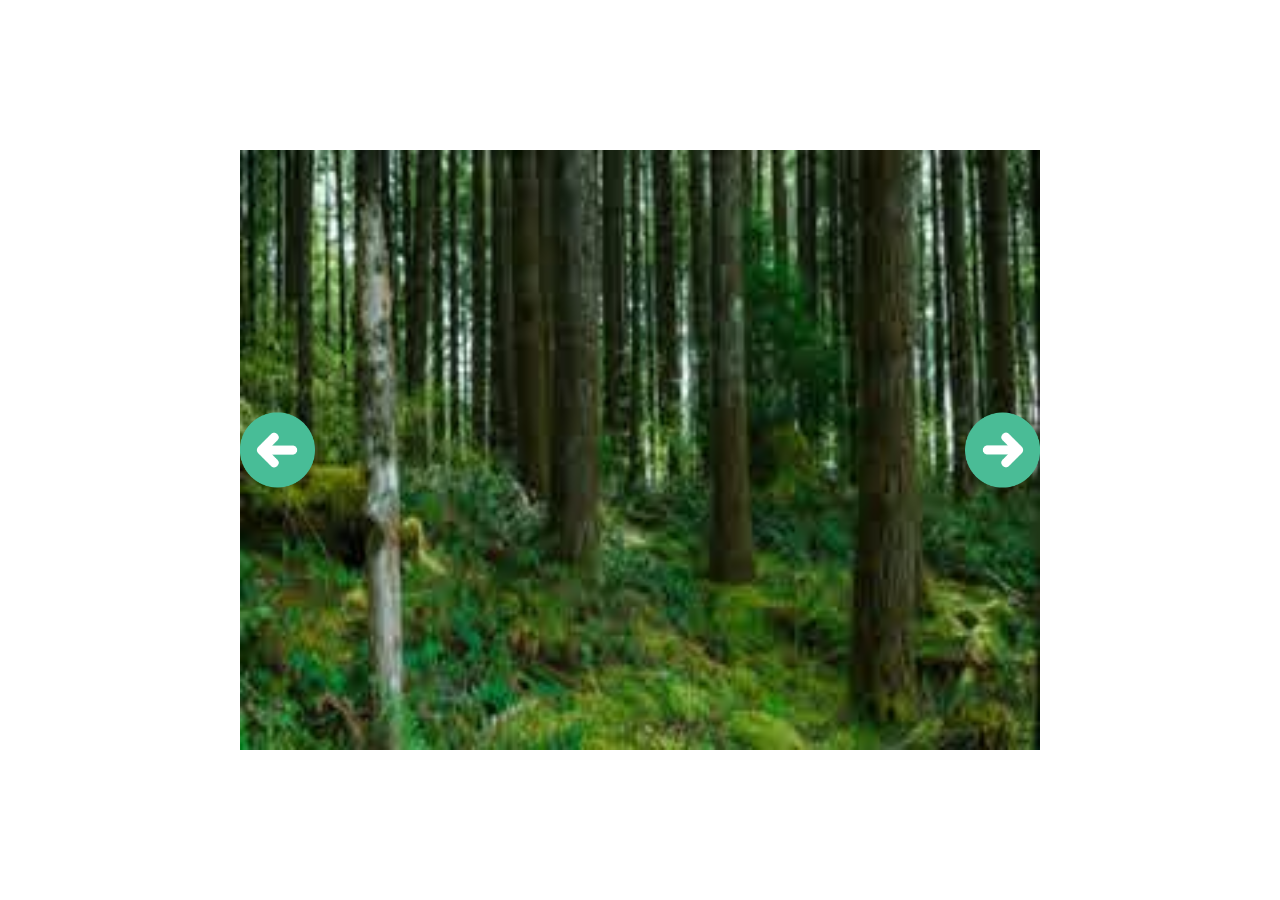
<file: 1.htm>
<!DOCTYPE html>
<html lang="en">
<head>
    <meta charset="UTF-8" />
    <meta name="viewport" content="width=device-width, initial-scale=1.0" />
    <title>Document</title>
    <link rel="stylesheet" href="1.css">
</head>
<body>
    <div class="slider">
        <img src="img/prev.png" alt="prev" id="prev"onclick="Prev()"/>
        <img src="img/next.png" alt="next" id="next" onclick="Next()" />
        
    </div>
    
   <script src="1.js"></script>
</body>
</html>
</file>
<file: 1.css>
* {
    margin: 0;
    padding: 0;
    box-sizing: border-box;
}
body {
    height: 100vh;
    display: flex;
}
.slider {
    position: relative;
    width: 800px;
    height: 600px;
  
    background-size: 100% 100%;
    background-repeat: no-repeat;
    margin: auto;

}
.slider img {
    position: absolute;
    height: 75px;
    width: 75px;
    cursor: pointer;
}
#prev {
    left: 0;
    top: 50%;
    transform: translate(0,-50%);
}
#next {
    right: 0;
    top: 50%;
    transform: translate(0,-50%);
}
</file>
